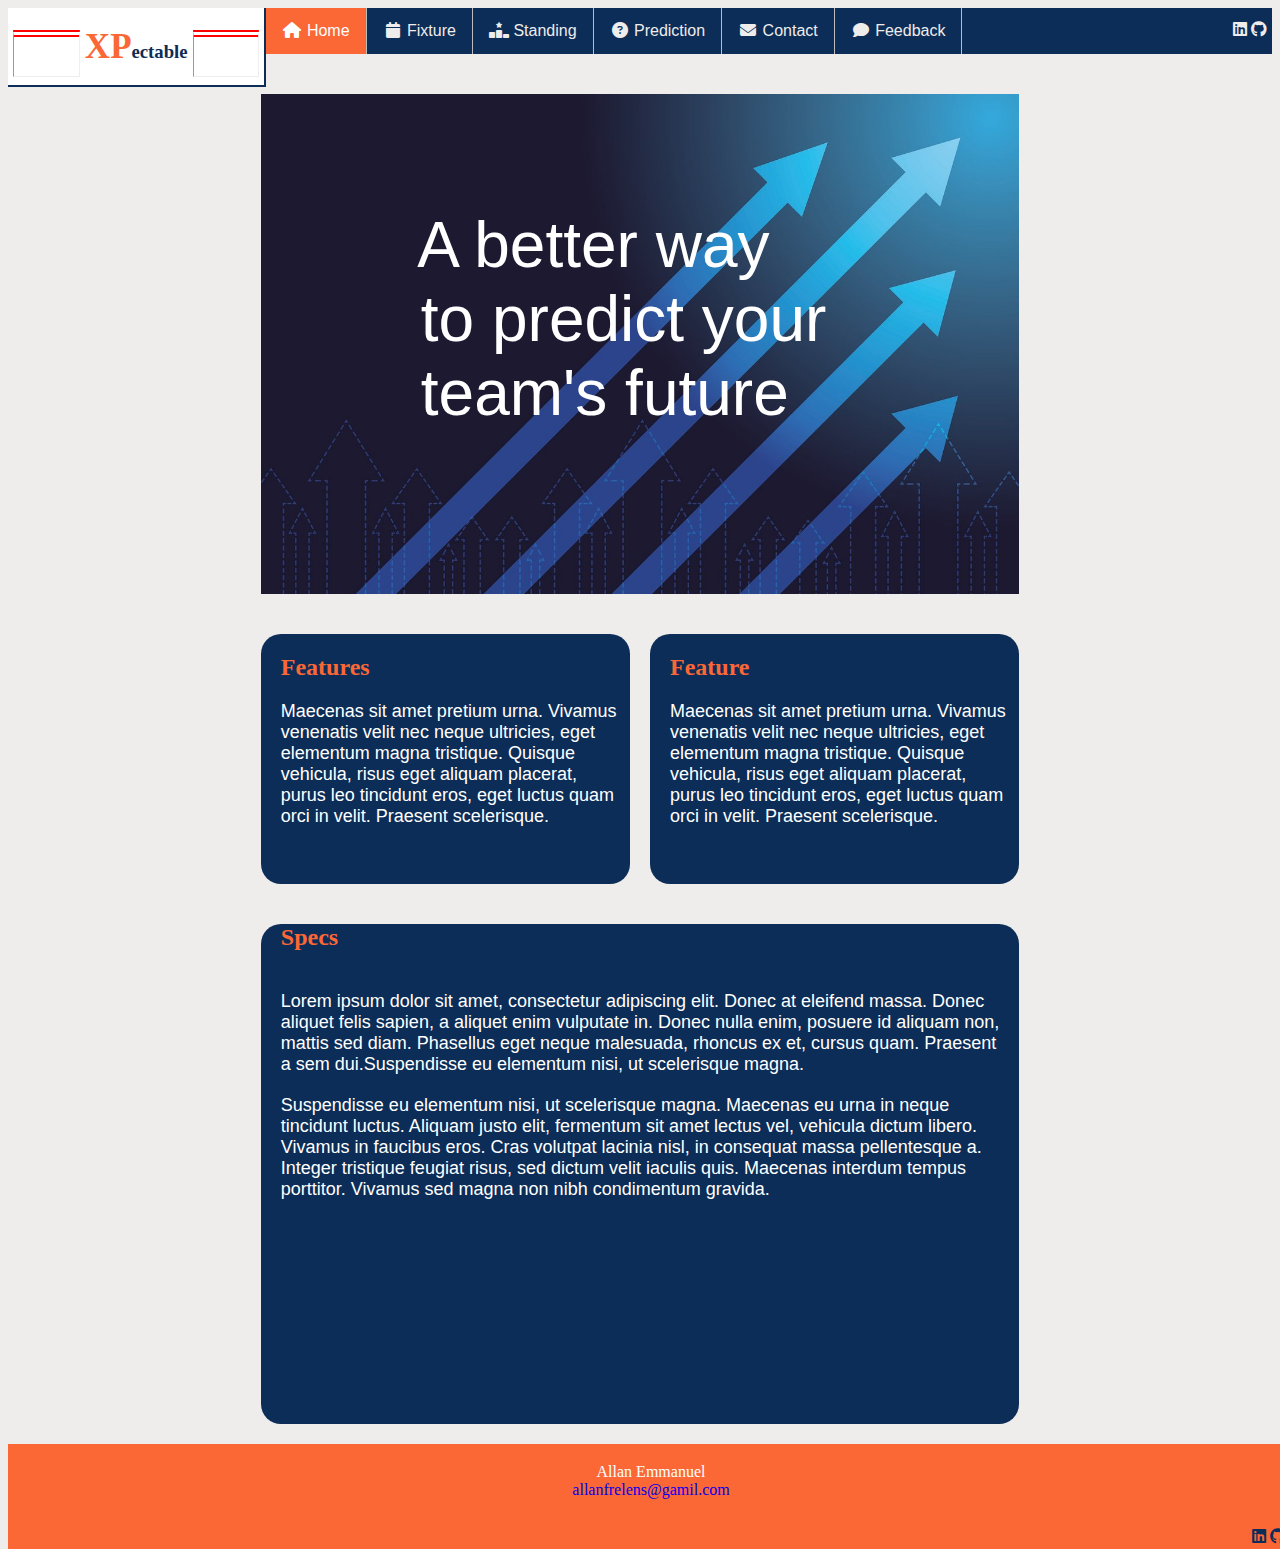
<file: index.html>
<!DOCTYPE html>
<html lang="en">
<head>
   <meta charset="utf-8">
   <meta content="width=device-width, initial-scale=1" name="viewport">
   <title>XPectable</title>
   <link crossorigin="anonymous" href="https://cdn.jsdelivr.net/npm/bootstrap@5.3.2/dist/css/bootstrap.min.css"
      integrity="sha384-T3c6CoIi6uLrA9TneNEoa7RxnatzjcDSCmG1MXxSR1GAsXEV/Dwwykc2MPK8M2HN" rel="stylesheet">
   <link href="resources/css/styles.css" rel="stylesheet">
   <link rel="stylesheet" href="https://cdnjs.cloudflare.com/ajax/libs/font-awesome/6.5.1/css/all.min.css">

</head>
<body>
   <div class="menu_box">
      <div class="logo">
          <hr />
          <a href="index.html"><h3><b style="color:#FC6736;font-size:35px">XP</b>ectable</h3></a>
          <hr />
      </div>
      <ul>
          <li><a class="home" href="index.html"><i class="fa fa-home fa-fw"></i>
              Home</a></li>
          <li><a href="fixture.html"><i class="fa fa-calendar fa-fw"></i>
              Fixture</a></li>
          <li><a href="standing.html"><i class="fa-solid fa-ranking-star fa-fw"></i>
              Standing</a></li>
          <li><a href="prediction.html"><i class="fa-solid fa-circle-question fa-fw"></i>
              Prediction</a></li>
          <li><a href="contact.html"><i class="fa fa-envelope fa-fw"></i>
              Contact</a></li>
          <li><a href="#"><i class="fa fa-comment fa-fw"></i>
              Feedback</a></li>
          <div class="social_media">
              <a href="#"><i class="fa-brands fa-linkedin" style="color:#EFECEC"></i></a>
              <a href="#"><i class="fa-brands fa-github" style="color:#EFECEC"></i></a>
          </div>
      </ul>
  </div>
   <div class="row" style="background-image: url(resources/images/up.jpg);background-size: cover;">
      <div class="summary">
         <pre>
         A better way
         to predict your
         team's future
     </pre>
      </div>
   </div>
   <div class="two_row">
      <div class="display_two_column1">
         <h2>Features</h2>
         <p>Maecenas sit amet pretium urna. Vivamus venenatis velit nec neque ultricies,
            eget elementum magna tristique. Quisque vehicula, risus eget aliquam placerat,
            purus leo tincidunt eros, eget luctus quam orci in velit. Praesent scelerisque.
         </p>
      </div>
      <div class="display_two_column2">
         <h2>Feature</h2>
         <p>Maecenas sit amet pretium urna. Vivamus venenatis velit nec neque ultricies,
            eget elementum magna tristique. Quisque vehicula, risus eget aliquam placerat,
            purus leo tincidunt eros, eget luctus quam orci in velit. Praesent scelerisque. 
         </p>
      </div>
   </div>
   </div>
   <div class="row">
      <div class="display_one_column">
         <h2>Specs</h2>
         <p>Lorem ipsum dolor sit amet, consectetur adipiscing elit. Donec at eleifend massa. Donec aliquet felis sapien,
            a aliquet enim vulputate in. Donec nulla enim, posuere id aliquam non, mattis sed diam. Phasellus eget
            neque malesuada, rhoncus ex et, cursus quam. Praesent a sem dui.Suspendisse eu elementum nisi, ut
            scelerisque magna.
         </p>
         <p>Suspendisse eu elementum nisi, ut scelerisque magna. Maecenas eu urna in neque tincidunt luctus.
            Aliquam justo elit, fermentum sit amet lectus vel, vehicula dictum libero. Vivamus in faucibus eros.
            Cras volutpat lacinia nisl, in consequat massa pellentesque a. Integer tristique feugiat risus,
            sed dictum velit iaculis quis. Maecenas interdum tempus porttitor. Vivamus sed magna non nibh condimentum
            gravida.
         </p>
      </div>
   </div>
   <!-- add a footer -->
   <footer>
      <p> Allan Emmanuel<br>
         <a style="text-decoration:none" href="mailto:allanfrelens@gamil.com">allanfrelens@gamil.com</a>
      </p>
      <div class="social_media">
         <a href="#"><i class="fa-brands fa-linkedin" style="color:#0C2D57"></i></a>
         <a href="#"><i class="fa-brands fa-github" style="color:#0C2D57"></i></a>
      </div>
   </footer>
</body>
</html>
</file>
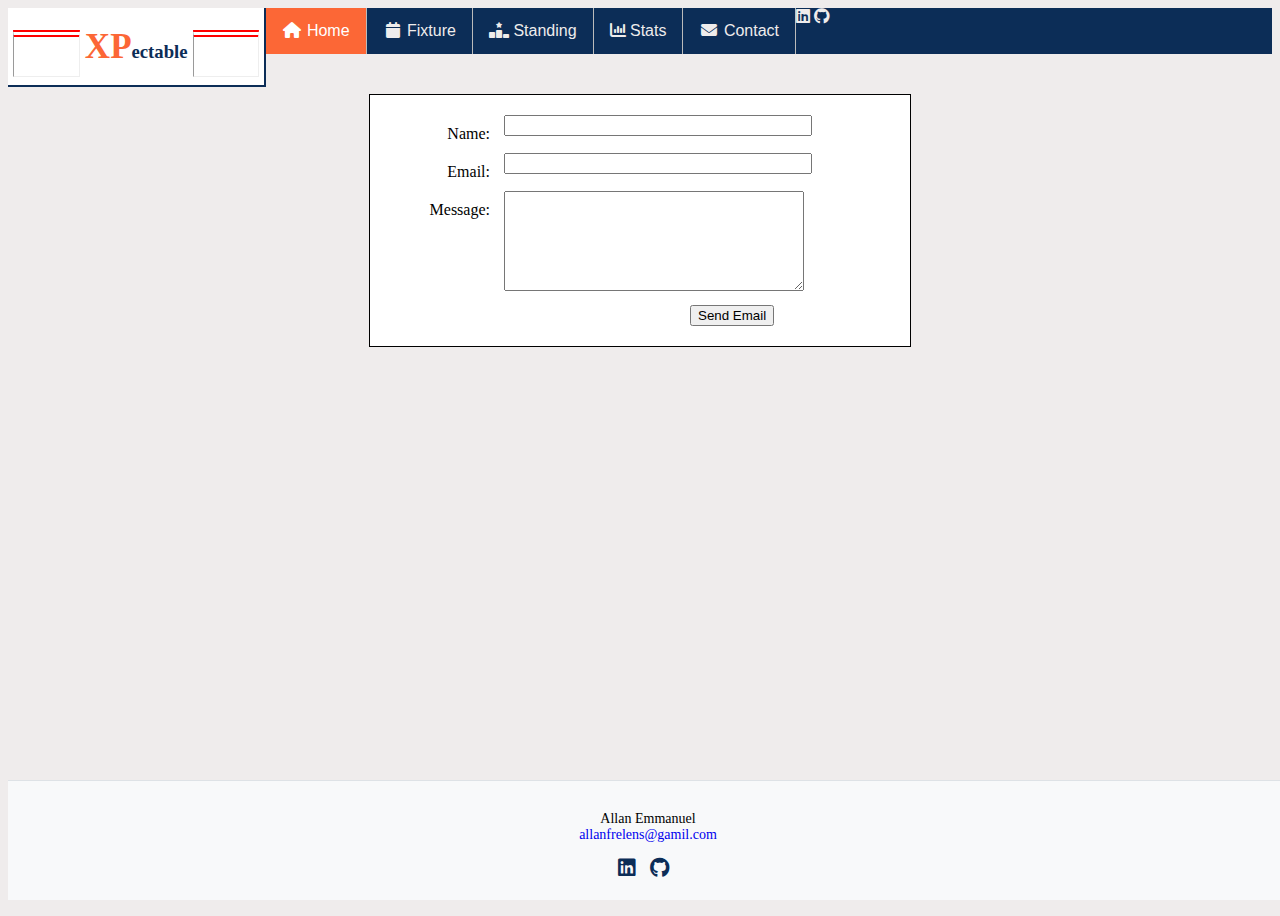
<file: xpec/src/main/webapp/contact.html>
<!DOCTYPE html>
<html lang="en">
<head>
	<meta charset="utf-8">
	<meta content="width=device-width, initial-scale=1" name="viewport">
	<title>XPectable</title>
	<link crossorigin="anonymous" href="https://cdn.jsdelivr.net/npm/bootstrap@5.3.2/dist/css/bootstrap.min.css"
		  integrity="sha384-T3c6CoIi6uLrA9TneNEoa7RxnatzjcDSCmG1MXxSR1GAsXEV/Dwwykc2MPK8M2HN" rel="stylesheet">

	<link href="resources/css/contact.css" rel="stylesheet">
	<link href="https://cdnjs.cloudflare.com/ajax/libs/font-awesome/6.5.1/css/all.min.css" rel="stylesheet">

	<link rel="preconnect" href="https://fonts.googleapis.com">
	<link rel="preconnect" href="https://fonts.gstatic.com" crossorigin>
	<link href="https://fonts.googleapis.com/css2?family=Sarabun:ital,wght@0,100;0,200;0,300;0,400;0,500;0,600;0,700;
    0,800;1,100;1,200;1,300;1,400;1,500;1,600;1,700;1,800&family=Urbanist:ital,wght@0,100..900;1,100..900&display=swap"
		  rel="stylesheet">
</head>
<body>
<div class="menu_box">
      <div class="logo">
          <hr />
          <a href="index.jsp"><h3><b style="color:#FC6736;font-size:35px">XP</b>ectable</h3></a>
          <hr />
      </div>
      <ul>
          <li><a class="home" href="index.jsp"><i class="fa fa-home fa-fw"></i>
              Home</a></li>
          <li><a href="fixture.jsp"><i class="fa fa-calendar fa-fw"></i>
              Fixture</a></li>
          <li><a href="standing.jsp"><i class="fa-solid fa-ranking-star fa-fw"></i>
              Standing</a></li>
          <li><a href="stat.jsp"><i class="fa-solid fa-chart-column"></i>
              Stats</a></li>
          <li><a href="contact.html"><i class="fa fa-envelope fa-fw"></i>
              Contact</a></li>
          
          <div class="social_media">
              <a href="#"><i class="fa-brands fa-linkedin" style="color:#EFECEC"></i></a>
              <a href="#"><i class="fa-brands fa-github" style="color:#EFECEC"></i></a>
          </div>
      </ul>
  </div>

<div id="contact_box">
	<form >
		<label for="name">Name:</label>
		<input type="text" id="name" name="userName"><br>

		<label for="email">Email:</label>
		<input type="email" id="email" name="userEmail" required><br>

		<label for="message">Message:</label>
		<textarea id="message" name="userMessage" required></textarea><br>

		<button type="submit" id="submit_btn">Send Email</button>
	</form>
</div>

<footer>
	<p> Allan Emmanuel<br>
		<a style="text-decoration:none" href="mailto:allanfrelens@gamil.com">allanfrelens@gamil.com</a></p>
	<div class="social_media">
		<a href="#"><i class="fa-brands fa-linkedin" style="color:#0C2D57"></i></a>
		<a href="#"><i class="fa-brands fa-github" style="color:#0C2D57"></i></a>
	</div>
</footer>

</body>
</html>
</file>
<file: resources/css/styles.css>
body {
    background-color:#EFECEC;
    min-height: 100vh;
  }
  /* logo space */
  .logo{
       float: left;
       display:flex;
       width: 19.5%;
       background-color: white;
       padding-left: 5px;
       padding-right: 5px;
       border-bottom: 2px solid #0C2D57;
       border-right: 2px solid #0C2D57;
  }
  /* ectable */
  .logo h3 {
     color: #0C2D57;
     padding-left: 5px;
     padding-right: 5px;
  }
  /* whole logo text */
  .logo a{
      text-decoration: none;
      text-align:center;
  }
  /* logo line */
  .logo hr{
      border-top: 7px double red;
      text-align: center;
      width:100%;
      margin-top:22px;
  }
   /* social media below menu bar */
  .social_media{
      float:right;
      margin-top: 13px;
      margin-left: 5px;
      margin-right: 5px;
  }
  
  /* navy list bar */
  li {
      float: left;
      border-right:1px solid #bbb;
  }
  /* last anchor of the list */
  li:last-child {
      border-right: none;
  }
  /* each anchor of the list */
  li a {
    color: #EFECEC;
    display: inline-block;
    text-align: center;
    padding: 14px 16px;
    text-decoration: none;
    font-family: verdana, sans-serif;
  }
  /* what happen when hover on a anchor */
  li:hover{
      background-color:#5E5365;
  }
  /* home anchor */
  .home{
      background-color: #FC6736;
      color: white;
  }
  /* home anchor hover */
  .home:hover{
      background-color: #5E5365;
  }
  ul{
      list-style-type: none;
      margin: 0;
      padding: 0;
      overflow: hidden;
      background-color: #0C2D57;
  }

/******************************/
/* one container row */
.row{
    margin: 40px 20% 0px 20%;
}
/* the container */
.summary{
    height: 500px;
    border-radius: 20px;
}
.summary pre{
    padding:50px 0px 0px 0px;
    margin-right: 250px;
    color: white;
    font-family: "Sarabun", sans-serif;
    font-weight: 400;
    font-style: normal;
    font-size: 64px;
    text-align: left;
    float: left;
}

/*********************************/
.display_one_column{
    height: 500px;
    background-color: #0C2D57;
    border-radius: 20px;
}
.display_one_column p{
    margin: 0px 10px 20px 20px;
    color: white;
    font-size: 18px;
    font-family: "Sarabun", sans-serif;
    font-weight: 300;
    font-style: normal;
}
.display_one_column h2{
    margin: 20px 0px 40px 20px;
    color: #FC6736;
}

/*******************************/
.two_row{
    margin: 40px 20% 0px 20%;
    display: flex;
}
.display_two_column1{
    height: 250px;
    background-color: #0C2D57;
    margin-right: 10px;
    border-radius: 20px;
}
.display_two_column1 p{
    margin: 0px 10px 20px 20px;
    color: white;
    font-size: 18px;
    font-family: "Sarabun", sans-serif;
    font-weight: 300;
    font-style: normal;
}
.display_two_column1 h2{
    margin: 20px 0px 20px 20px;
    color: #FC6736;
}

.display_two_column2{
    height: 250px;
    background-color: #0C2D57;
    margin-left: 10px;
    border-radius: 20px;
}
.display_two_column2 p{
    margin: 0px 10px 20px 20px;
    color: white;
    font-size: 18px;
    font-family: "Sarabun", sans-serif;
    font-weight: 300;
    font-style: normal;
}
.display_two_column2 h2{
    margin: 20px 0px 20px 20px;
    color: #FC6736;
}

/*******************************/
/* footer */
footer {
  text-align: center;
  padding: 3px;
  background-color: #FC6736;
  color: white;
  margin-top: 20px;
  position: absolute;
  width: 100%;
}
 /* social media below menu bar */
</file>
<file: xpec/src/main/webapp/resources/css/contact.css>
/* full page*/
body {
  background-color:#EFECEC;
  min-height: 100vh;
}

/* logo space */
.logo{
     float: left;
     display:flex;
     width: 19.5%;
     background-color: white;
     padding-left: 5px;
     padding-right: 5px;
     border-bottom: 2px solid #0C2D57;
     border-right: 2px solid #0C2D57;
}
/* ectable */
.logo h3 {
   color: #0C2D57;
   padding-left: 5px;
   padding-right: 5px;
}
/* whole logo text */
.logo a{
    text-decoration: none;
    text-align:center;
}
/* logo line */
.logo hr{
    border-top: 7px double red;
    text-align: center;
    width:100%;
    margin-top:22px;
}

/* navy list bar */
li {
    float: left;
    border-right:1px solid #bbb;
}
/* last anchor of the list */
li:last-child {
    border-right: none;
}
/* each anchor of the list */
li a {
  color: #EFECEC;
  display: inline-block;
  text-align: center;
  padding: 14px 16px;
  text-decoration: none;
  font-family: verdana, sans-serif;
}
/* what happen when hover on a anchor */
li:hover{
    background-color:#5E5365;
}
/* home anchor */
.home{
    background-color: #FC6736;
    color: white;
}
/* home anchor hover */
.home:hover{
    background-color: #5E5365;
}
ul{
    list-style-type: none;
    margin: 0;
    padding: 0;
    overflow: hidden;
    background-color: #0C2D57;
}

/**********************************/
#contact_box{
    margin: 0 auto;
    margin-top: 40px;
    width: 500px;
    border: 1px solid black;
    padding: 20px;
    text-align: 80%;
    background-color:white;
}
#contact_box label{
    display: inline-block;
    width: 90px;
    text-align: right;
    padding:10px;
    vertical-align:top;
}
#contact_box input{
    width: 300px;
}
#message{
    width: 300px;
    height: 100px;
    box-sizing: border-box;
}
#submit_btn{
    margin-left:300px;
    margin-top:10px;
}
/******************************/
footer {
    position: fixed;
    bottom: 0;
    width: 100%;
    background-color: #f8f9fa;
    padding: 20px 0;
    text-align: center;
    border-top: 1px solid #dee2e6;
}

footer p {
    margin-top: 10px;
    font-size: 14px;
}

footer .social_media {

}

footer .social_media a {
    margin-right: 10px;
    color: #0C2D57;
    font-size: 20px;
}
</file>
